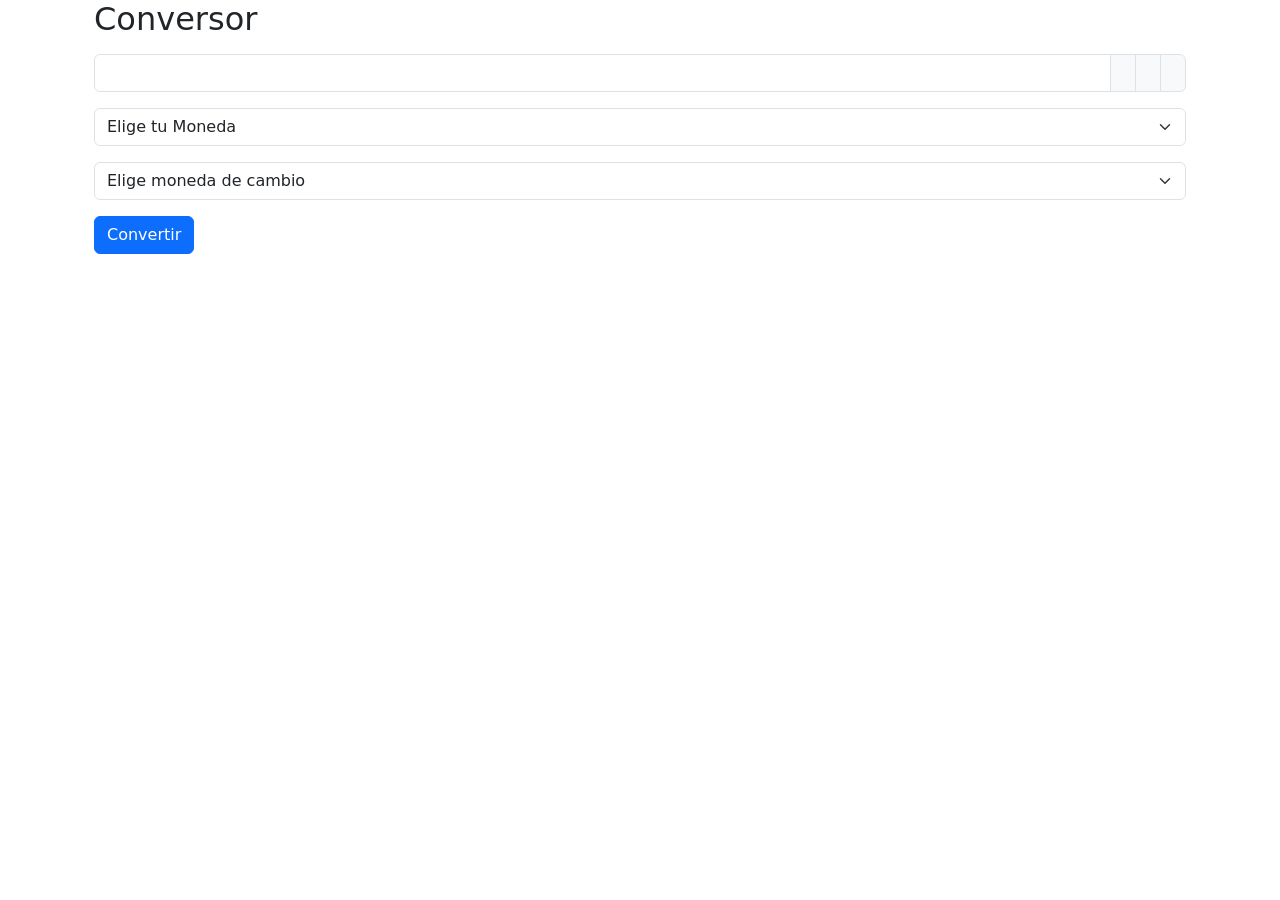
<file: index.html>
<!DOCTYPE html>
<html lang="en">

<head>
    <meta charset="UTF-8">
    <meta http-equiv="X-UA-Compatible" content="IE=edge">
    <meta name="viewport" content="width=device-width, initial-scale=1.0">
    <title>Conversor de Divisas</title>
    <link href="https://cdn.jsdelivr.net/npm/bootstrap@5.0.2/dist/css/bootstrap.min.css" rel="stylesheet"
        integrity="sha384-EVSTQN3/azprG1Anm3QDgpJLIm9Nao0Yz1ztcQTwFspd3yD65VohhpuuCOmLASjC" crossorigin="anonymous">
</head>

<body>
    <form id="form" class="container" action="">
        <div class="container">
            <h2 class="mb-3">Conversor</h2>
            <div class="input-group mb-3">
                <input id="inputMoneda" type="text" class="form-control"
                    aria-label="Dollar amount (with dot and two decimal places)">
                <span id="signo" class="input-group-text"></span>
                <span id="result" class="input-group-text"></span>
                <span id="signoA" class="input-group-text"></span>

            </div>
            <div class="mb-3">
                <select id="monedaSelected" class="form-select" aria-label="Default select example">
                    <!--aca se agregaran los option desde Script.js-->
                </select>
            </div>

            <div class="mb-3">
                <select id="monedaConvert" class="form-select" aria-label="Default select example">
                    <!--aca se agregaran los option desde Script.js-->
                </select>
            </div>
            <button type="submit" class="btn btn-primary">Convertir</button>
    </form>
    </div>

    <script src="./script.js"></script>
</body>

</html>
</file>
